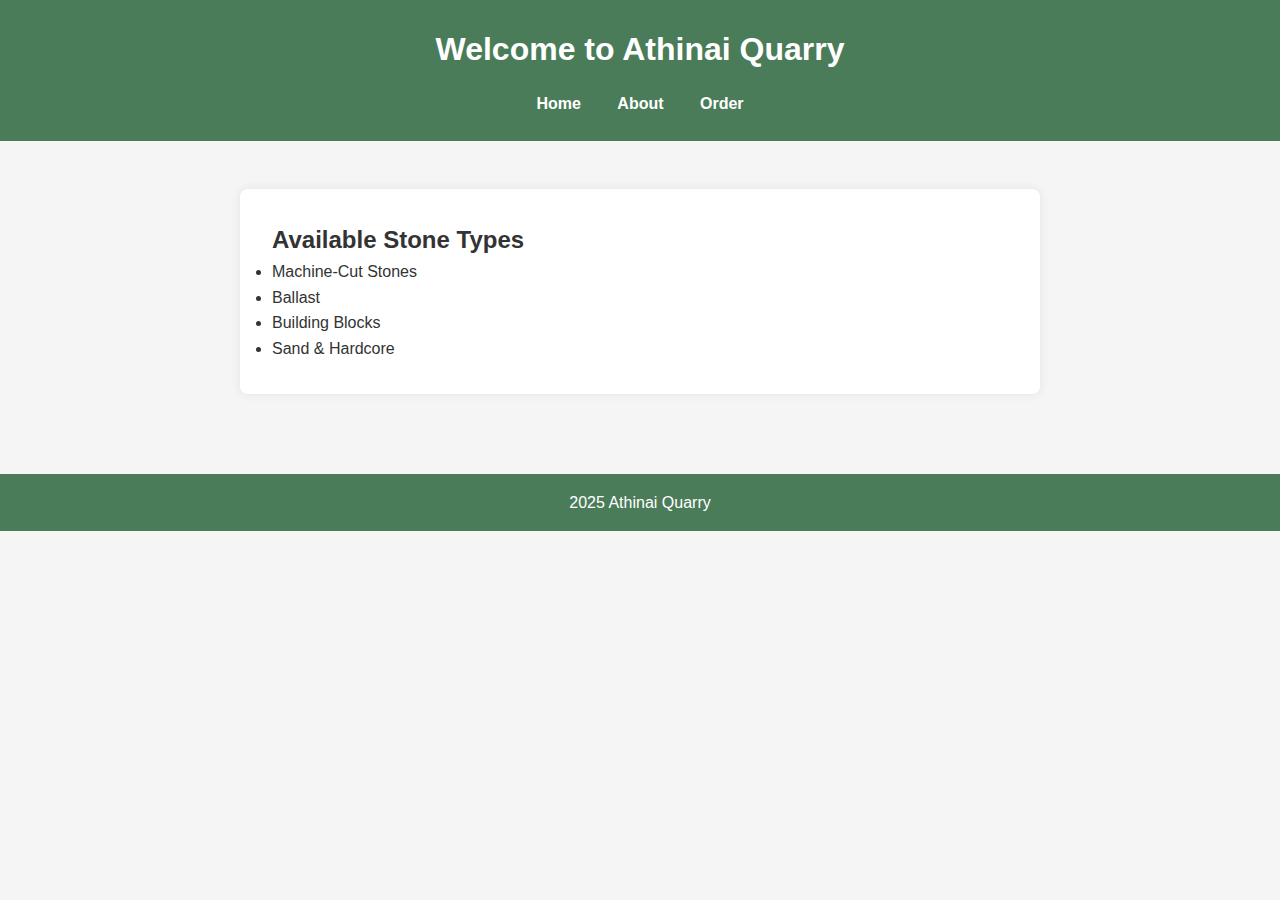
<file: index.html>
<!DOCTYPE html>
<html lang="en">
<head>
  <meta charset="UTF-8" />
  <meta name="viewport" content="width=device-width, initial-scale=1.0" />
  <title>Quarry Stone Sales</title>
  <link rel="stylesheet" href="style.css" />
</head>
<body>
  <header>
    <h1>Welcome to Athinai Quarry</h1>
    <nav>
      <a href="index.html">Home</a>
      <a href="about.html">About</a>
      <a href="order.html">Order</a>
    </nav>
  </header>

  <main>
    <section>
      <h2>Available Stone Types</h2>
      <ul>
        <li>Machine-Cut Stones</li>
        <li>Ballast</li>
        <li>Building Blocks</li>
        <li>Sand & Hardcore</li>
      </ul>
    </section>
  </main>

  <footer>
    <p id="errorMsg" style="color: red;"></p>
    <p> 2025 Athinai Quarry</p>
  </footer>
</div>
</body>
</html>
</file>
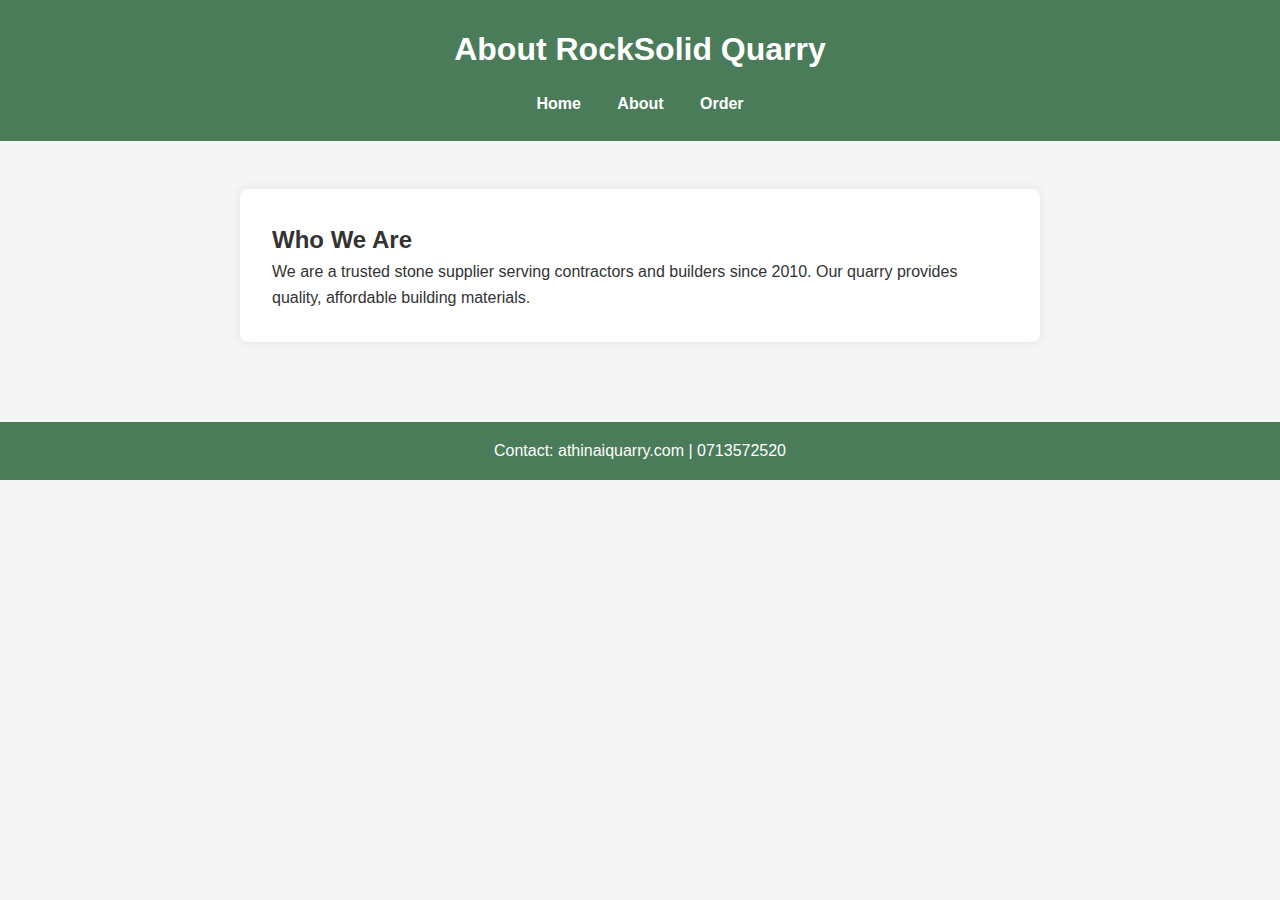
<file: about.html>
<!DOCTYPE html>
<html lang="en">
<head>
  <meta charset="UTF-8" />
  <meta name="viewport" content="width=device-width, initial-scale=1.0" />
  <title>About Us</title>
  <link rel="stylesheet" href="style.css" />
</head>
<body>
  <header>
      <h1>About RockSolid Quarry</h1>
    <nav>
      <a href="index.html">Home</a>
      <a href="about.html">About</a>
      <a href="order.html">Order</a>
    </nav>
  </header>

  <main>
    <section>
      <h2>Who We Are</h2>
      <p>We are a trusted stone supplier serving contractors and builders since 2010. Our quarry provides quality, affordable building materials.</p>
    </section>
  </main>

  <footer>
    <p>Contact: athinaiquarry.com | 0713572520</p>
  </footer>
</body>
</html>
</file>
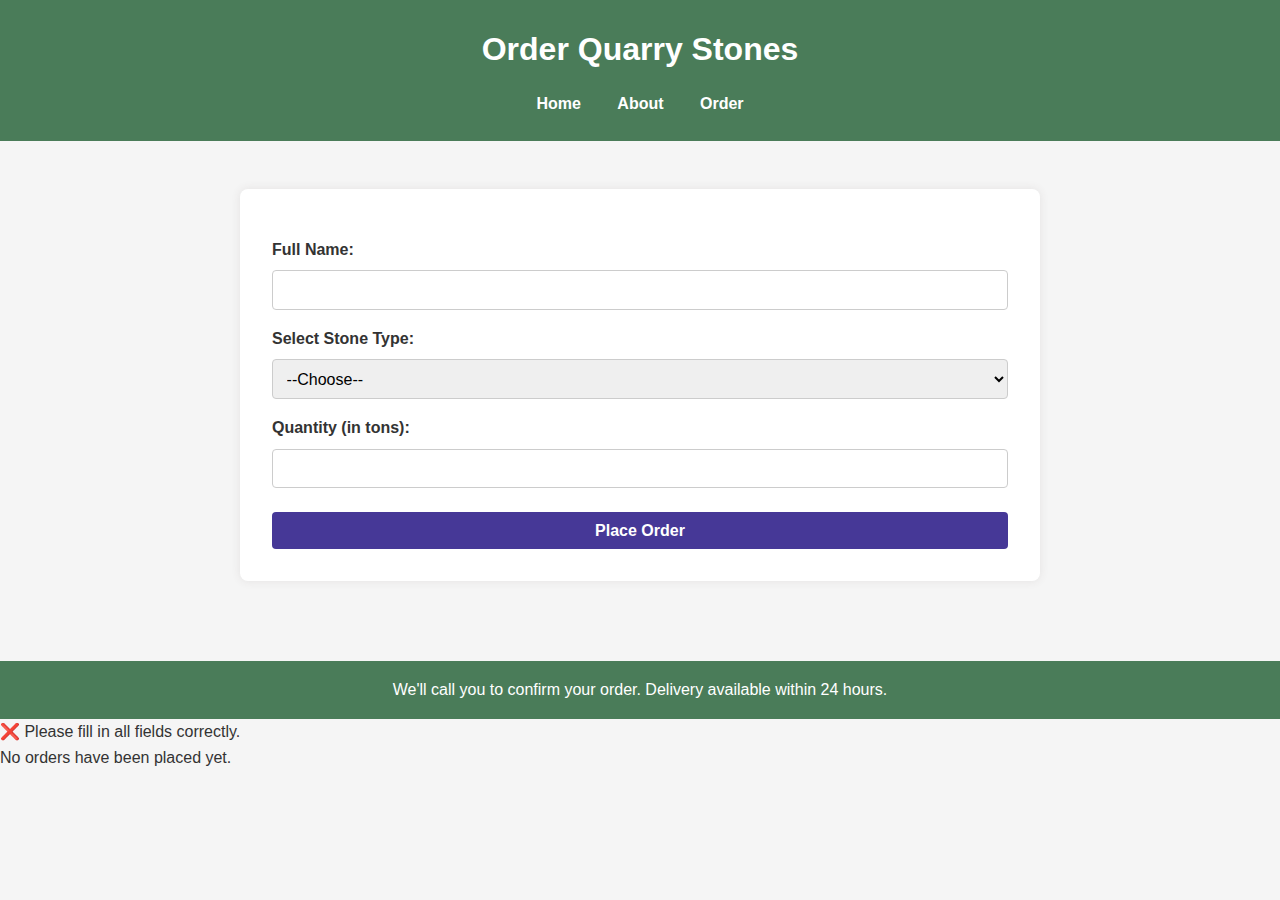
<file: order.html>
<!DOCTYPE html>
<html lang="en">
<head>
  <meta charset="UTF-8" />
  <meta name="viewport" content="width=device-width, initial-scale=1.0" />
  <title>Place Your Order</title>
  <link rel="stylesheet" href="style.css" />
</head>
<body>
  <header>
    <h1>Order Quarry Stones</h1>
    <nav>
      <a href="index.html">Home</a>
      <a href="about.html">About</a>
      <a href="order.html">Order</a>
    </nav>
  </header>

  <main>
    <section>
      <form id="orderForm">
        <label for="name">Full Name:</label>
        <input type="text" id="name" required />

        <label for="stoneType">Select Stone Type:</label>
        <select id="stoneType" required>
          <option value="">--Choose--</option>
          <option value="Machine-Cut">Machine-Cut Stones</option>
          <option value="Ballast">Ballast</option>
          <option value="Blocks">Building Blocks</option>
          <option value="Sand">Sand</option>
        </select>

        <label for="quantity">Quantity (in tons):</label>
        <input type="number" id="quantity" min="1" required />

        <button type="submit">Place Order</button>
      </form>
    </section>
  </main>

  <footer>
    <p>We'll call you to confirm your order. Delivery available within 24 hours.</p>
  </footer>
  <p id="errorMsg"></p>
  <div id="ordersContainer"></div>
  <script src="order.js"></script>
</body>
</html>
</file>
<file: style.css>
/* Base Reset */
* {
  margin: 0;
  padding: 0;
  box-sizing: border-box;
}

body {
  font-family: 'Segoe UI', sans-serif;
  background-color: #f5f5f5;
  color: #333;
  line-height: 1.6;
}

/* Header */
header {
  background-color: #4a7c59;
  color: #fff;
  padding: 1.5rem 1rem;
  text-align: center;
}

header h1 {
  margin-bottom: 0.5rem;
}

nav {
  margin-top: 1rem;
}

nav a {
  margin: 0 1rem;
  color: #fff;
  text-decoration: none;
  font-weight: bold;
}

nav a:hover {
  text-decoration: underline;
}

/* Main Content */
main {
  padding: 2rem;
  display: flex;
  flex-direction: column;
  align-items: center;
}

section {
  background-color: white;
  padding: 2rem;
  margin: 1rem 0;
  border-radius: 8px;
  width: 100%;
  max-width: 800px;
  box-shadow: 0 0 10px rgba(80, 54, 54, 0.1);
}

/* Form Styling */
form {
  display: flex;
  flex-direction: column;
}

form label {
  margin-top: 1rem;
  font-weight: bold;
}

form input,
form select,
form button {
  padding: 0.6rem;
  margin-top: 0.5rem;
  border-radius: 4px;
  border: 1px solid #ccc;
  font-size: 1rem;
}

form button {
  background-color: #463897;
  color: white;
  border: none;
  margin-top: 1.5rem;
  cursor: pointer;
  font-weight: bold;
}

form button:hover {
  background-color: #3b6549;
}

/* Footer */
footer {
  background-color: #4a7c59;
  color: white;
  text-align: center;
  padding: 1rem;
  margin-top: 2rem;
}

/* Responsive Layout */
@media (min-width: 768px) {
  main {
    flex-direction: row;
    justify-content: center;
    gap: 2rem;
    flex-wrap: wrap;
  }

  section {
    flex: 1 1 45%;
  }
}

/* In your style.css */
input:focus, select:focus {
    outline: 2px solid #4a7c59;
    background-color: #f0fff0;
  }
  
  button:focus {
    outline: 2px solid #3b6549;
  }
  button, input, select {
    transition: background-color 0.3s ease;
  }
  button:hover {
    background-color: #3b6549;
  }
</file>
